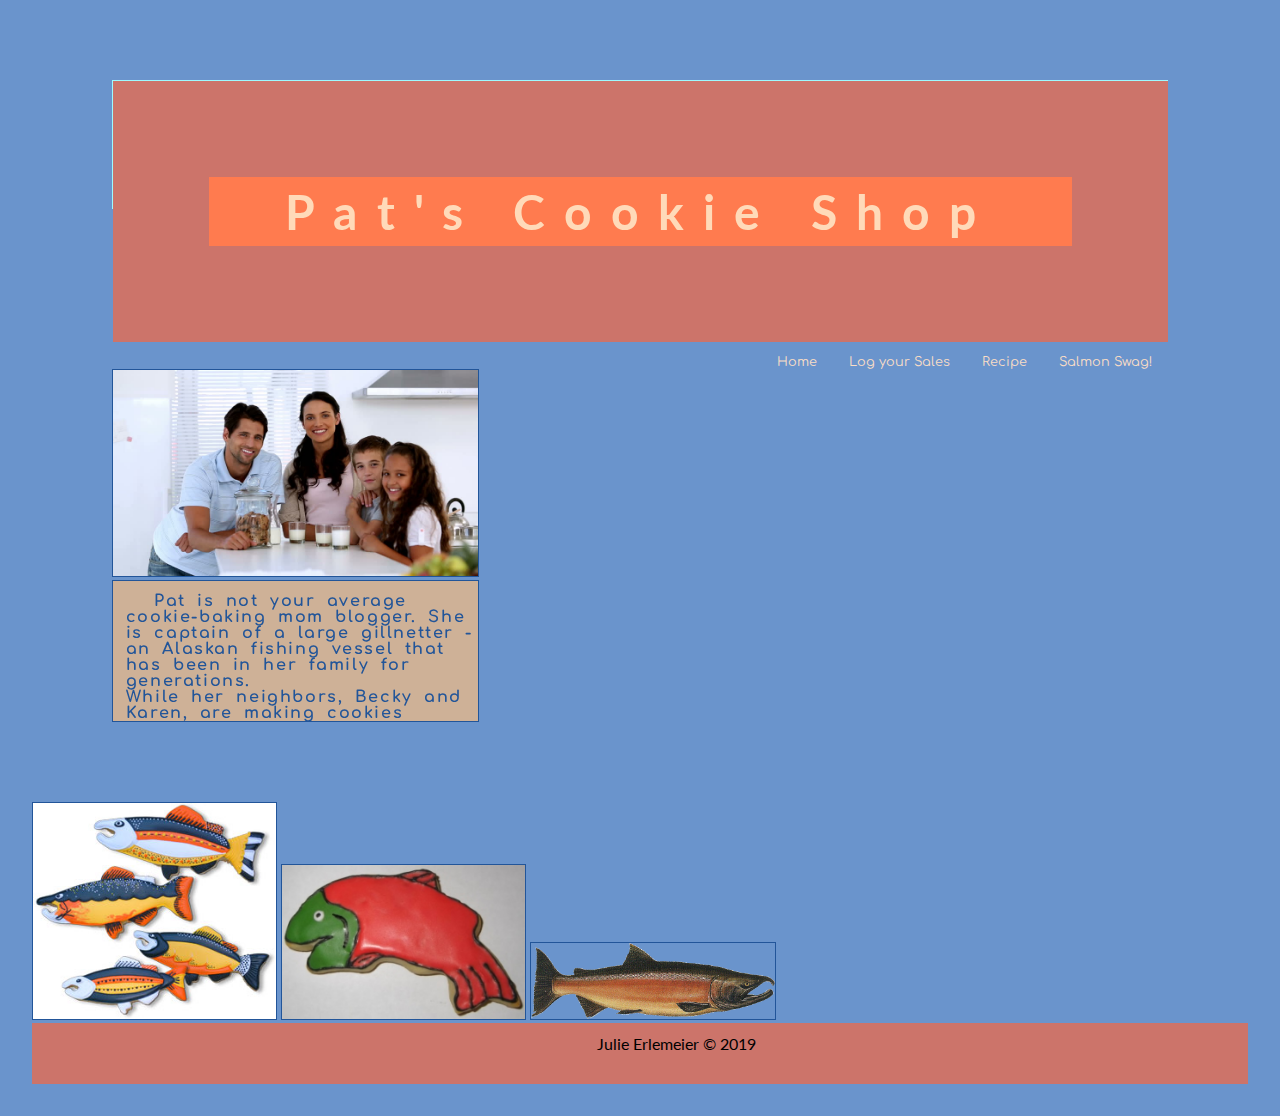
<file: index.html>
<!DOCTYPE html>
<html lang="en">
  <!-- front facing page -->
  <head>
    <title>Pat's Cookies</title>
    <link rel="stylesheet" type="text/css" media="screen" href="css/reset.css" />
    <link rel="stylesheet" type="text/css" media="screen" href="css/stylehome.css" />
    <link rel="stylesheet" type="text/css" media="screen" href="css/stylesales.css" />
    <link rel="stylesheet" type="text/css" media="screen" href="css/recipe.css" />

    <!-- FONTS -->
    <link href="https://fonts.googleapis.com/css?family=Comfortaa:300|Lato:100|Poppins:300&display=swap" rel="stylesheet">

  </head>

  <body>
    <header id="homeheader"><h1>Pat's Cookie Shop</h1>
        <div class="topnav">
          <a href="swag.html">Salmon Swag!</a>
          <a href="recipe.html">Recipe</a>
          <a href="sales.html">Log your Sales</a>
          <a href="index.html">Home</a>
        </div>
    </header>
    <main>
    <figure>
      <img src="images/family.jpg" alt="Pat's family" class="medium"/>
      <figcaption>
        Pat is not your average cookie-baking mom blogger. She is captain of a large gillnetter - an Alaskan fishing vessel that has been in her family for generations. <br />While her neighbors, Becky and Karen, are making cookies shaped like hearts, Pat is making cookies shaped like the badass salmon she catches with her bare hands in the swells off the shores of the Aleutian Islands. <br />

        Pat supplies salmon to 80% of our local restaurants. When she isn't teaching her kids mixed martial arts, she enjoyed baking cookies for her neighbors. <br />One day her husband said, "Pat, you love salmon so much and you are an incredibly talented MMA fighter. Why not smash your salmon into bits and sprinkle it onto your cookies? <br />The next day Pat created her famous Salmon Cookies. Join her on this adventure today!"
      </figcaption>
    </figure>
    <!-- <h2>Heading 2</h2> -->
      <div id="triplets">
        <img src="images/fish.jpg" alt="5 colorful fish" class="small"/>
        <img src="images/frosted-cookie.jpg" alt="frosted cookie" class="small"/>
        <img src="images/salmon.png" alt="salmon facing right" class="small"/>
        <!-- <img src="images/shirt.jpg" /> -->
      </div>
    </main>
  </body>
      <footer>
        <p>Julie Erlemeier &#169 2019</p>
        <script src="js/app.js"></script>
      </footer>
</html>
</file>
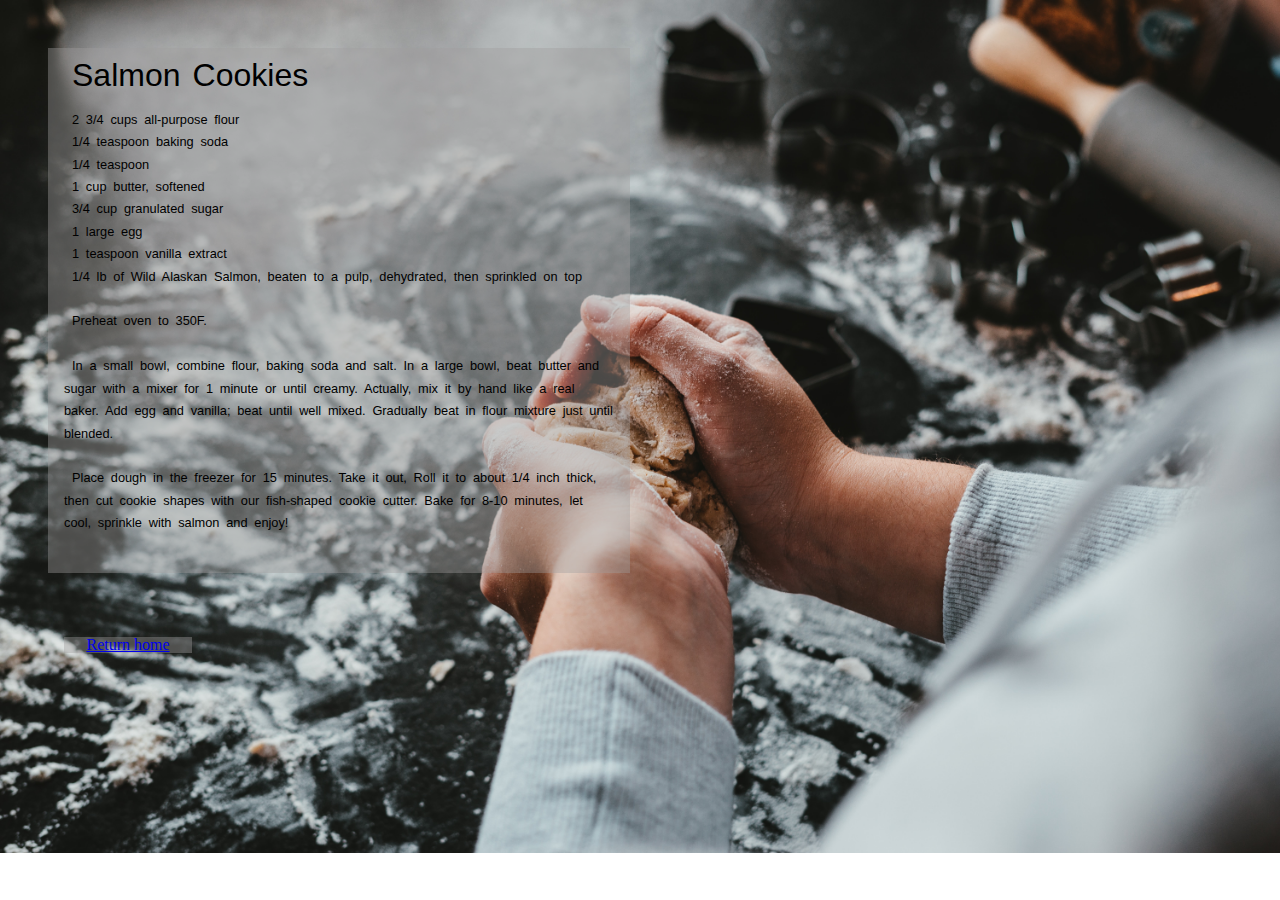
<file: recipe.html>
<!DOCTYPE html>
<html lang="en">
  <head>
    <meta charset="UTF-8">
    <meta name="viewport" content="width=device-width, initial-scale=1.0">
    <meta http-equiv="X-UA-Compatible" content="ie=edge">
    <title>Recipe</title>
    <link rel="stylesheet" type="text/css" media="screen" href="css/reset.css" />
    <link rel="stylesheet" type="text/css" media="screen" href="css/stylerecipe.css" />
  </head>
  <body>
    <div class="container">
      <!-- <img src="images/dough.jpg" alt="Pat's family" class="large"/> -->
      <div class="topleft">
        <ul>
          <h4>Salmon Cookies</h4><br />
          <li>2 3/4 cups all-purpose flour</li>
          <li>1/4 teaspoon baking soda</li>
          <li>1/4 teaspoon</li>
          <li>1 cup butter, softened</li>
          <li>3/4 cup granulated sugar</li>
          <li>1 large egg</li>
          <li>1 teaspoon vanilla extract</li>
          <li>1/4 lb of Wild Alaskan Salmon, beaten to a pulp, dehydrated, then sprinkled on top</li>
        </ul><br />
        <p>Preheat oven to 350F.</p> <br />
        <p>In a small bowl, combine flour, baking soda and salt. In a large bowl, beat butter and sugar with a mixer for 1 minute or until creamy. Actually, mix it by hand like a real baker. Add egg and vanilla; beat until well mixed. Gradually beat in flour mixture just until blended.</p> <br />
        <p>Place dough in the freezer for 15 minutes. Take it out, Roll it to about 1/4 inch thick, then cut cookie shapes with our fish-shaped cookie cutter. Bake for 8-10 minutes, let cool, sprinkle with salmon and enjoy!</p> <br />
      </div>
    </div>
    <section id="hometag">
        <a href="index.html">Return home</a>
    </section>
  </body>
</html>
</file>
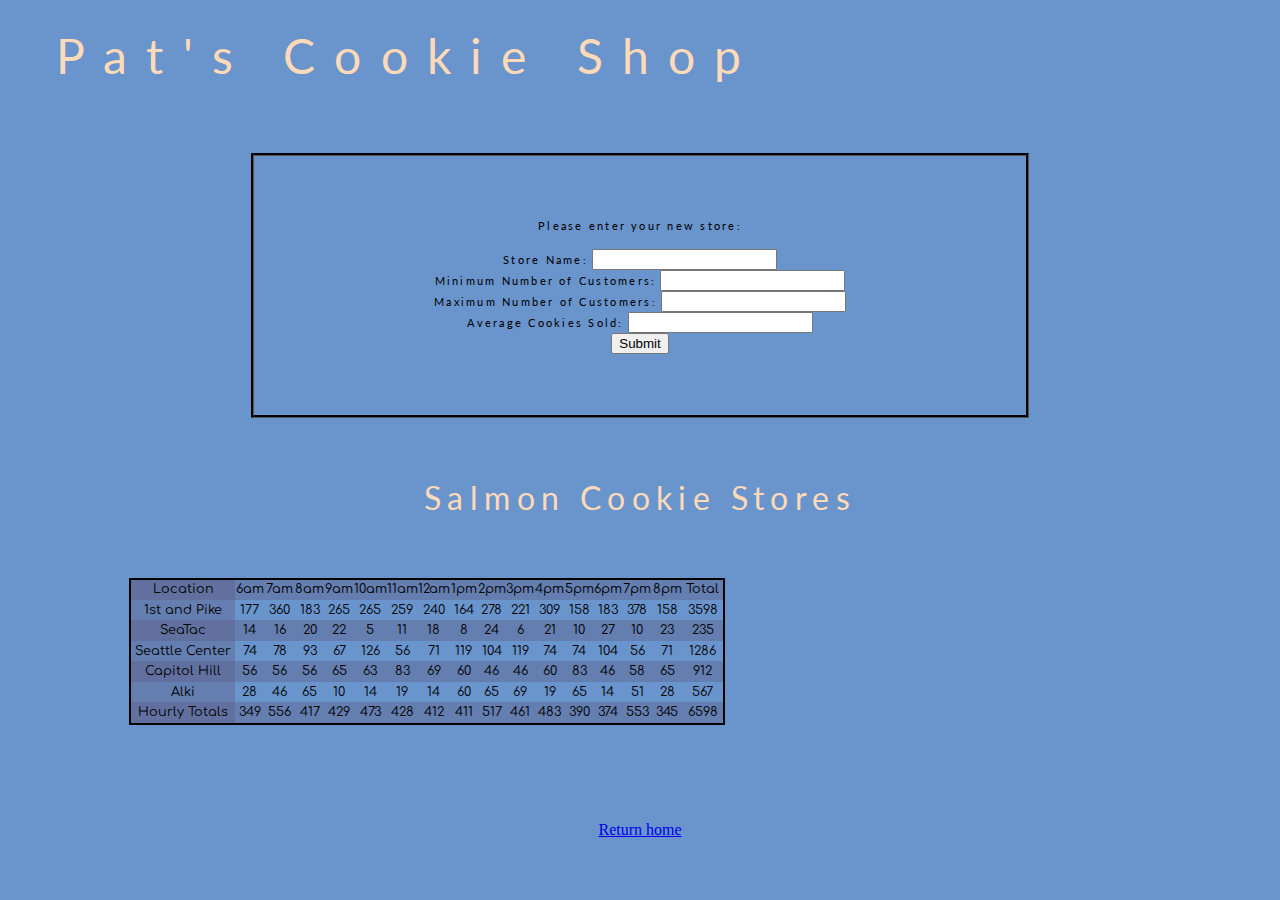
<file: sales.html>
<!DOCTYPE html>
<html lang="en">
  <head>
    <meta charset="UTF-8">
  
    <title>Log Sales</title>
    <link rel="stylesheet" type="text/css" media="screen" href="css/reset.css" />
    <link rel="stylesheet" type="text/css" media="screen" href="css/stylesales.css" />
    <link href="https://fonts.googleapis.com/css?family=Comfortaa:300|Lato:100|Poppins:300&display=swap" rel="stylesheet">
  </head>
  <!-- BODY -->
  <body>
    <header id ="salesheader">Pat's Cookie Shop</header>
    <form id="myForm">
      <fieldset>
        <label class="form">Please enter your new store: </label><br /><br />
        <label class="form">Store Name:</label>
          <input name="storename" type="text" />
          <br />

          <label class="form">Minimum Number of Customers:</label>
          <input name ="minimumcustomers" type="number" />
          <br />

          <label class="form">Maximum Number of Customers:</label>
          <input name ="maximumcustomers" type="number" />
          <br />

          <label class="form">Average Cookies Sold:</label>
          <input name ="averagecookies" type="number" />
          <br />

          <input type="submit" name="submitButton" value="Submit" />

      </fieldset>
    </form>

    <h2>Salmon Cookie Stores</h2>

      <table>
          <tbody id="table"></tbody>
      </table>

      
      <section id="hometag">
      <a href="index.html">Return home</a>
      </section>
  </body>
  
  <footer>
    <!-- <p>copywrite 2019</p> -->
    <script src="js/app.js" type="text/javascript"></script>
  </footer>
</html>
</file>
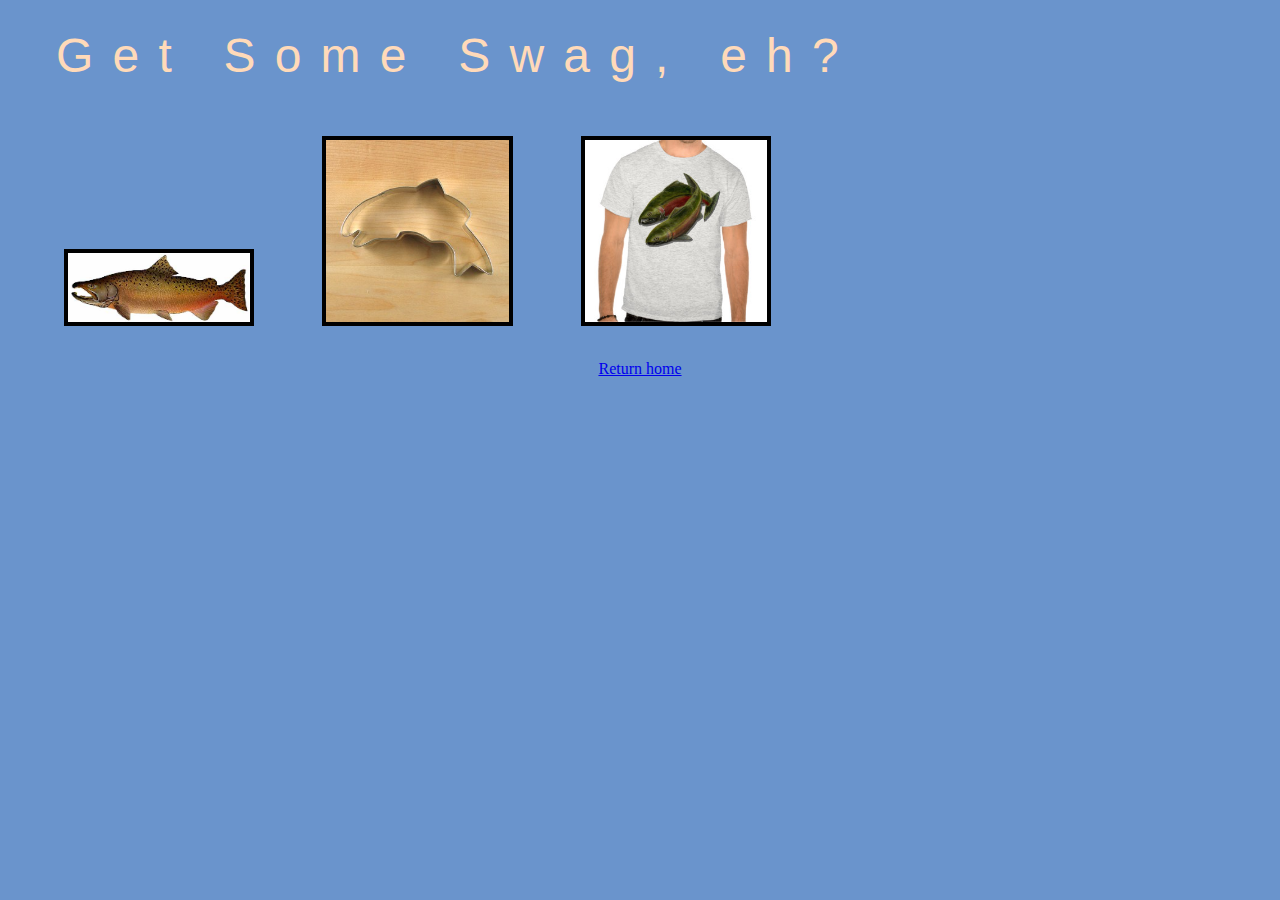
<file: swag.html>
<!DOCTYPE html>
<html lang="en">
<head>
  <meta charset="UTF-8">
  <meta name="viewport" content="width=device-width, initial-scale=1.0">
  <meta http-equiv="X-UA-Compatible" content="ie=edge">
  <title>Salmon Swag</title>
  <link rel="stylesheet" type="text/css" media="screen" href="css/reset.css" />
  <link rel="stylesheet" type="text/css" media="screen" href="css/swag.css" />
</head>
<body>
  <header id="swagheader">Get Some Swag, eh?</header>
  
  <img src="images/chinook.jpg" alt="chinook salmon" class="smallswag"/>
  <img src="images/cutter.jpg" alt="fish cookie cutter" class="smallswag"/>
  <img src="images/shirt.jpg" alt="chinook salmon shirt" class="smallswag"/>

  <section id="hometag">     
    <a href="index.html">Return home</a>
  </section>
</body>
<footer>

</footer>
</html>
</file>
<file: css/stylehome.css>
body {
  background-color: #6A94CC;
  margin: 2em;
  height: 100%;
}

#homeheader {
  background-color: #CC746A;
  height: 8em;
  margin: 5em;
  border-top: solid 0.1em #9EFAFF;
  border-left: solid 0.1em #9EFAFF;
}

h1 {
  color: peachpuff;
  font-size: 3em;
  font-family: 'Lato', sans-serif;
  letter-spacing: 0.4em;
  text-align: center;
  font-weight: bold;
  padding: 1%;
  background-color:#FF7B4F;
  border: 2em solid #CC746A;
}


.topnav {
  overflow: hidden;
}

/* Navbar links */
.topnav a {
  float: right;
  display: block;
  color: rgb(250, 222, 198);
  text-align: center;
  font-size: 0.8em;
  font-family: 'Comfortaa', cursive;  
  padding: 14px 16px;
  text-decoration: none;
}

/* Links - change color on hover */
.topnav a:hover {
  background-color: #FF7B4F;
  color: black;
}

li {
  font-family: 'Poppins', sans-serif;
}

img.medium {
  width: 30%;
  margin: 5em;
  margin-bottom: 0em;
  border: solid 0.1em #225599;
}


figcaption {
  margin-left: 5em;
  margin-top: 0em;
  margin-bottom: 5em;
  padding-top: 0.8em;
  padding-left: 0.8em;
  height: 8em;
  width: 29%;
  color: #225599;
  background-color: rgb(206, 177, 151);
  font-weight: bold;
  letter-spacing: 0.1em;
  word-spacing: 0.3em;
  overflow: scroll;
  font-family: 'Comfortaa', cursive; 
  border: solid 0.1em #225599; 
  text-indent: 8%;
}

img.small {
  width: 20%;
  margin: 0em;
  border: solid 0.1em #225599;
}

#triplets {
  margin: 0em;
  height: 20%;
  /* display: inline-block; */
  /* position: relative; */
  float: right;
}

footer {
  background-color: #CC746A;
  height: 3em;
  margin: 0;
  font-family: 'Lato', sans-serif;
  font-size: 1em;
  text-align: center;
  padding-top: 0.8em;
  clear: both;
}
</file>
<file: css/stylesales.css>
#salesheader {
  color: peachpuff;
  font-size: 3em;
  font-family: 'Lato', sans-serif;
  letter-spacing: 0.4em;
  margin: 0.5em;
}

body {
  background-color: #6A94CC;
  margin: 2em;
  height: 100%;
}

.form {
  font-size: 0.7em;
  font-family: 'Lato', sans-serif;
  letter-spacing: 0.2em;
}


h2 {
  color: peachpuff;
  font-size: 2em;
  font-family: 'Lato', sans-serif;
  letter-spacing: 0.2em;
  text-align: center;
  margin: 2em;
}

#myForm {
  height: 10%;
  border: groove 0.2em black;
  text-align: center;
  padding: 5%;
  margin-right: 18%;
  margin-left: 18%;
  margin-top: 6%;
}

table {
  font-size: 0.8em;
  font-family: 'Comfortaa', cursive; 
  text-align: center;
  border: black solid 0.2em;
  margin-left: 8%;
}


tr:nth-child(odd) {
  background: rgb(93, 93, 133, 0.4);
}

td:nth-child(1) {
  background: rgb(93, 93, 133, 0.4);
}

td {
  padding: 0.3em;
}



section {
  text-align: center;
  color: black;
  margin-top: 8%;
}
</file>
<file: css/recipe.css>
/* Container holding the image and the text */
.container {
  position: relative;
  text-align: center;
  color: black;
}

/* Top left text */
.top-left {
  top: 8px;
  left: 16px;
  z-index: 10;
}


img.large {
  height: 60em;
  z-index: 1;
}

section {
  width: 30%;
  /* background-color: ; */
  /* border: 0.4em solid #9EFAFF; */
  padding: 2.5em;
  color: black;
  font-family: 'Poppins', sans-serif;
  letter-spacing: 0.2em;
}

h4 {
  color: black;
  font-size: 2.5em;
  font-family: Arial, Helvetica, sans-serif;
  letter-spacing: 2%;

}

p {
  text-indent: 6%;
}
</file>
<file: css/stylerecipe.css>
body {
  background-image: url("../images/dough.jpg");
  background-size: 100%;
  background-repeat: no-repeat;
}

h4 {
  font-size: 2.0em;
  
  /* text-shadow: 2px 2px #747272; */
}
.topleft {
  background-color: rgba(159, 157, 157, 0.4);
  margin: 3em;
  padding: 1em;
  width: 43%;
  font-family: 'Poppins', sans-serif;
  word-spacing: 0.2em;
  line-height: 1.4em;
  text-indent: 0.5em;
}

li {
  font-size: 0.8em;
}

p {
  font-size: 0.8em;
}

#hometag {
  margin: 4em;
  background-color: rgba(159, 157, 157, 0.4);
  width: 10%;
  text-align: center;
}
</file>
<file: css/swag.css>
#swagheader {
  color: peachpuff;
  font-size: 3em;
  font-family: 'Lato', sans-serif;
  letter-spacing: 0.4em;
  margin: 0.5em;
}

body {
  background-color: #6A94CC;
  margin: 2em;
  height: 100%;
}

h2 {
  color: peachpuff;
  font-size: 2em;
  font-family: 'Lato', sans-serif;
  letter-spacing: 0.2em;
  text-align: center;
  margin: 2em;
}

.smallswag {
  border: solid black 0.3em;
  width: 15%;
  margin: 2em;
}

#hometag {
  text-align: center;
}
</file>
